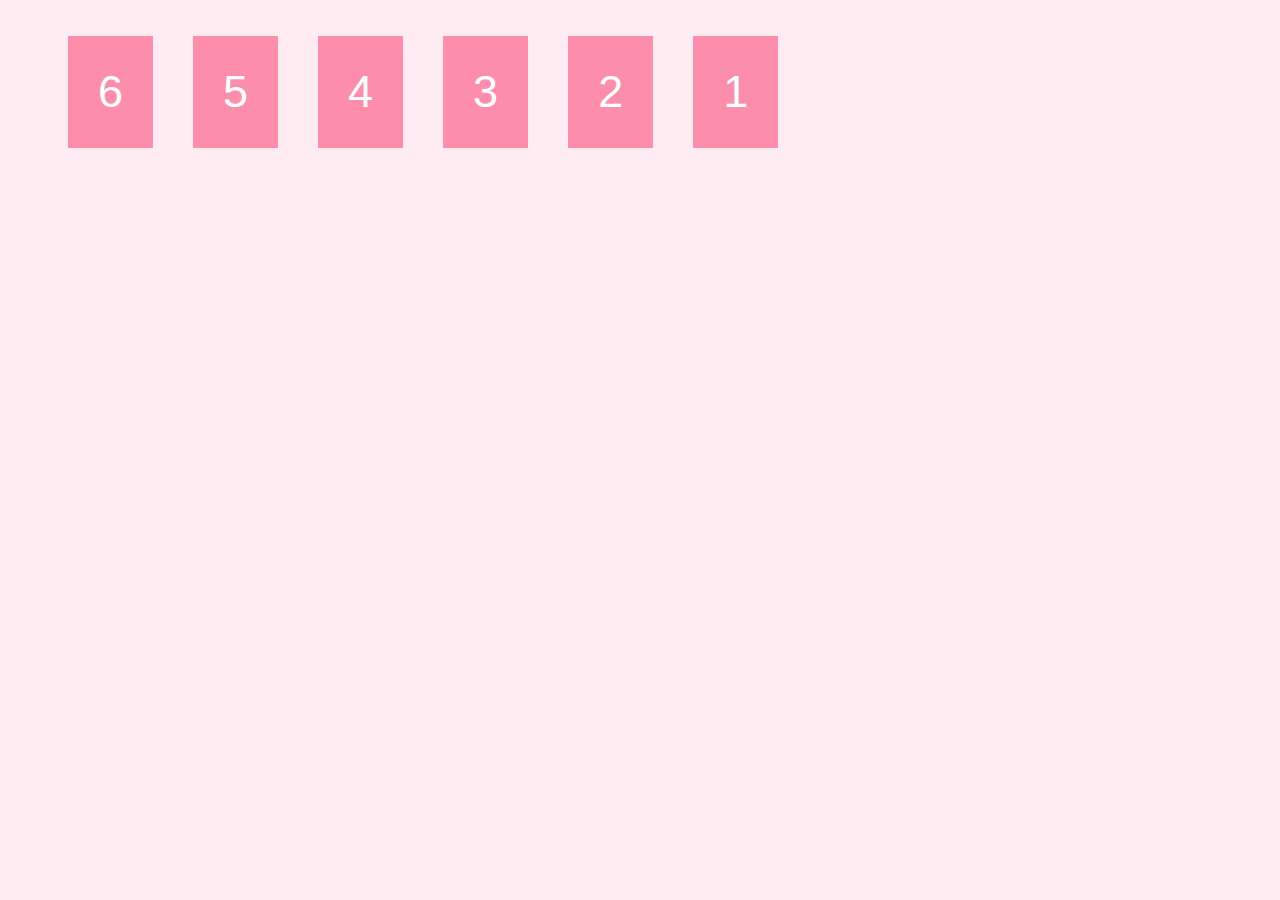
<file: Week03/Wk03-Flexboxes/index.html>
<!DOCTYPE html>
<html>

<head>
	<meta charset="utf-8">
	<meta name="viewport" content="width=device-width">
	<title>Flex Skeleton</title>
	<link href="style.css" rel="stylesheet" type="text/css" />
</head>

<body>
	<ul class="flex-container">
		<li class="flex-item">1</li>
		<li class="flex-item">2</li>
		<li class="flex-item">3</li>
		<li class="flex-item">4</li>
		<li class="flex-item">5</li>
		<li class="flex-item">6</li>
	</ul>

</body>

</html>
</file>
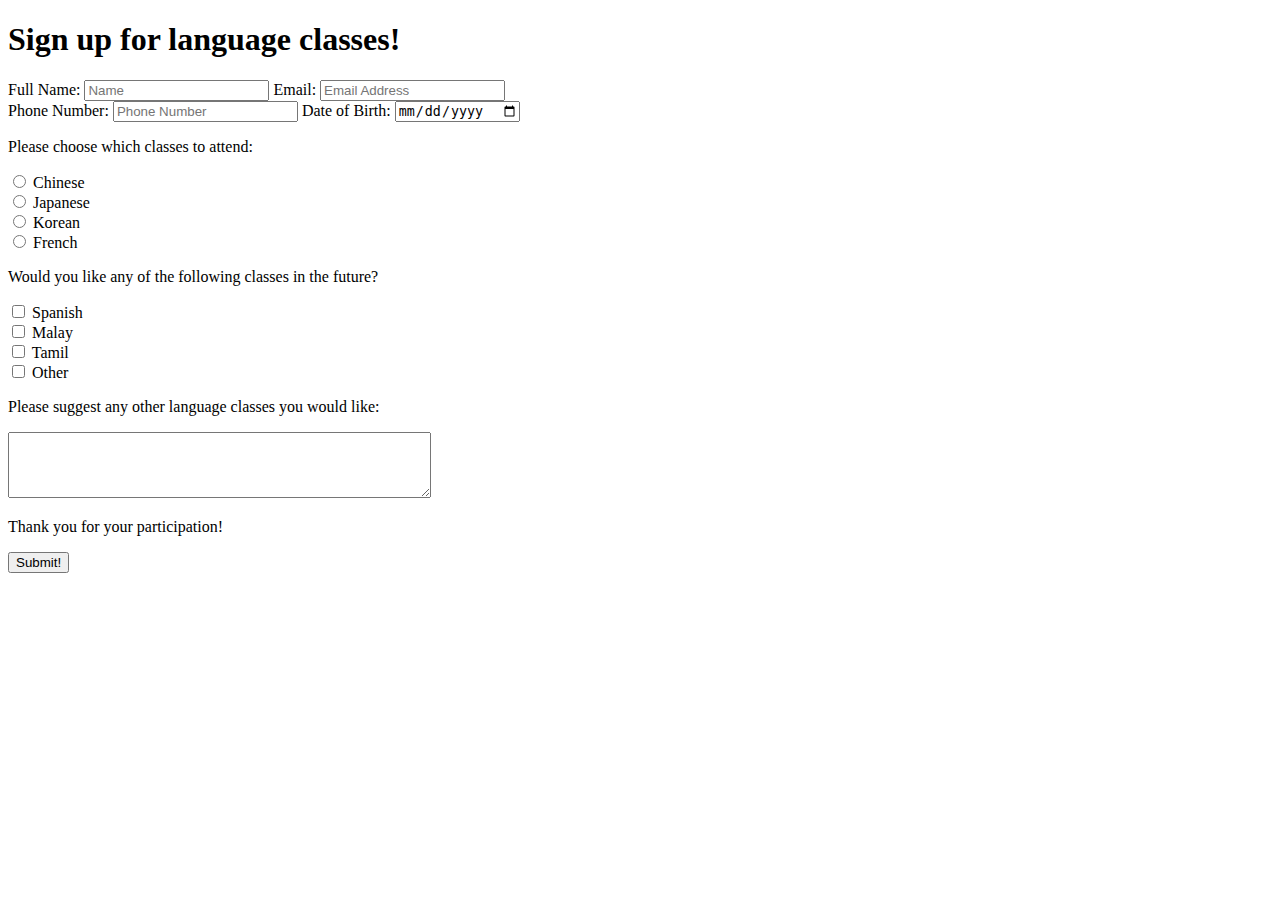
<file: Week03/Wk03-Forms/index.html>
<!DOCTYPE html>
<html lang="en">
<head>
    <meta charset="UTF-8">
    <meta http-equiv="X-UA-Compatible" content="IE=edge">
    <meta name="viewport" content="width=device-width, initial-scale=1.0">
    <title>Document</title>
</head>
<body>
    <form>
        <h1>Sign up for language classes!</h1>
        <label for="text">Full Name:</label>
        <input type="text" placeholder="Name" name="details" id="name" required>
        <label for="email">Email:</label>
        <input type="email" placeholder="Email Address" name="details" id="email" required>
        <br>
        <label for="phone">Phone Number:</label>
        <input type="text" placeholder="Phone Number" name="details" id="phone" required>
        <label for="date">Date of Birth:</label>
        <input type="date" placeholder="Date of Birth" name="details" id="dob" required>

        <p>Please choose which classes to attend:</p>
        <input type="radio" id="cn" name="lang" value="Chinese" required>
        <label for="cn">Chinese</label><br>
        <input type="radio" id="jp" name="lang" value="Japanese">
        <label for="jp">Japanese</label><br>
        <input type="radio" id="kr" name="lang" value="Korean">
        <label for="kr">Korean</label><br>
        <input type="radio" id="fr" name="lang" value="French">
        <label for="fr">French</label><br>

        <p>Would you like any of the following classes in the future?</p>
        <input type="checkbox" id="sp" name="more_lang" value="Spanish">
        <label for="sp">Spanish</label><br>
        <input type="checkbox" id="ma" name="more_lang" value="Malay">
        <label for="ma">Malay</label><br>
        <input type="checkbox" id="ta" name="more_lang" value="Tamil">
        <label for="ta">Tamil</label><br>
        <input type="checkbox" id="other" name="more_lang" value="other">
        <label for="other">Other</label><br>

        <p>Please suggest any other language classes you would like:</p>
        <textarea id="suggestion" name="suggestion" rows="4" cols="50"></textarea><br>

        <p>Thank you for your participation!</p>
        <input type="submit" value="Submit!">
    </form>
</body>
</html>
</file>
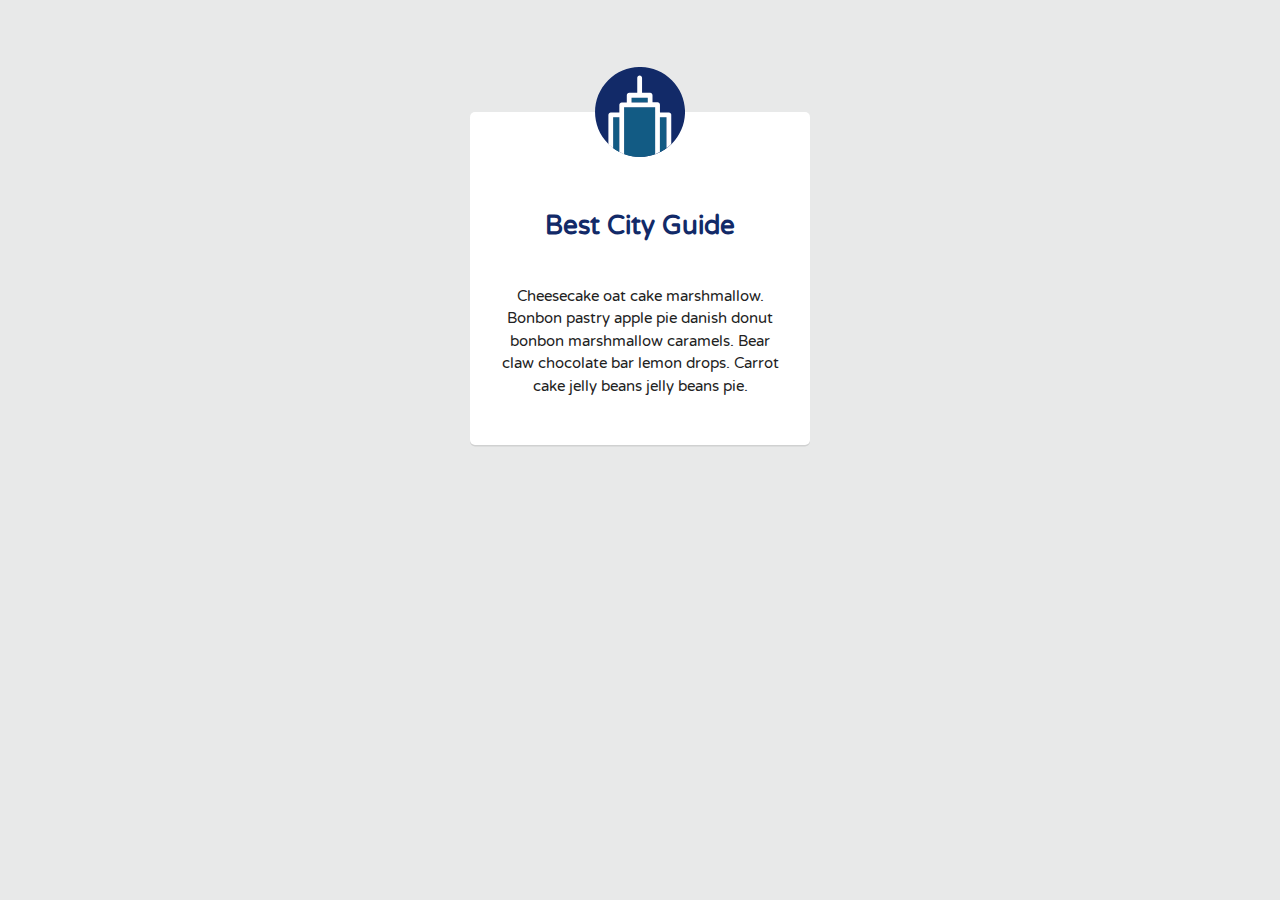
<file: Week03/Wk03-Zindex/index.html>
<!DOCTYPE html>
<html>
<head>
  <title>CA - CSS Positioning</title>
  <link href='https://fonts.googleapis.com/css?family=Varela+Round' rel='stylesheet' type='text/css'>
  <link rel="stylesheet" href="page.css">
  <link rel="stylesheet" href="style.css">
</head>
  <body>
    <div class="card">
      <img class="logo" src="city-logo.svg" alt="logo">
      <h2>Best City Guide</h2>
      <p>Cheesecake oat cake marshmallow. Bonbon pastry apple pie danish donut bonbon marshmallow caramels. Bear claw chocolate bar lemon drops. Carrot cake jelly beans jelly beans pie.</p>
    </div>
  </body>
</html>
</file>
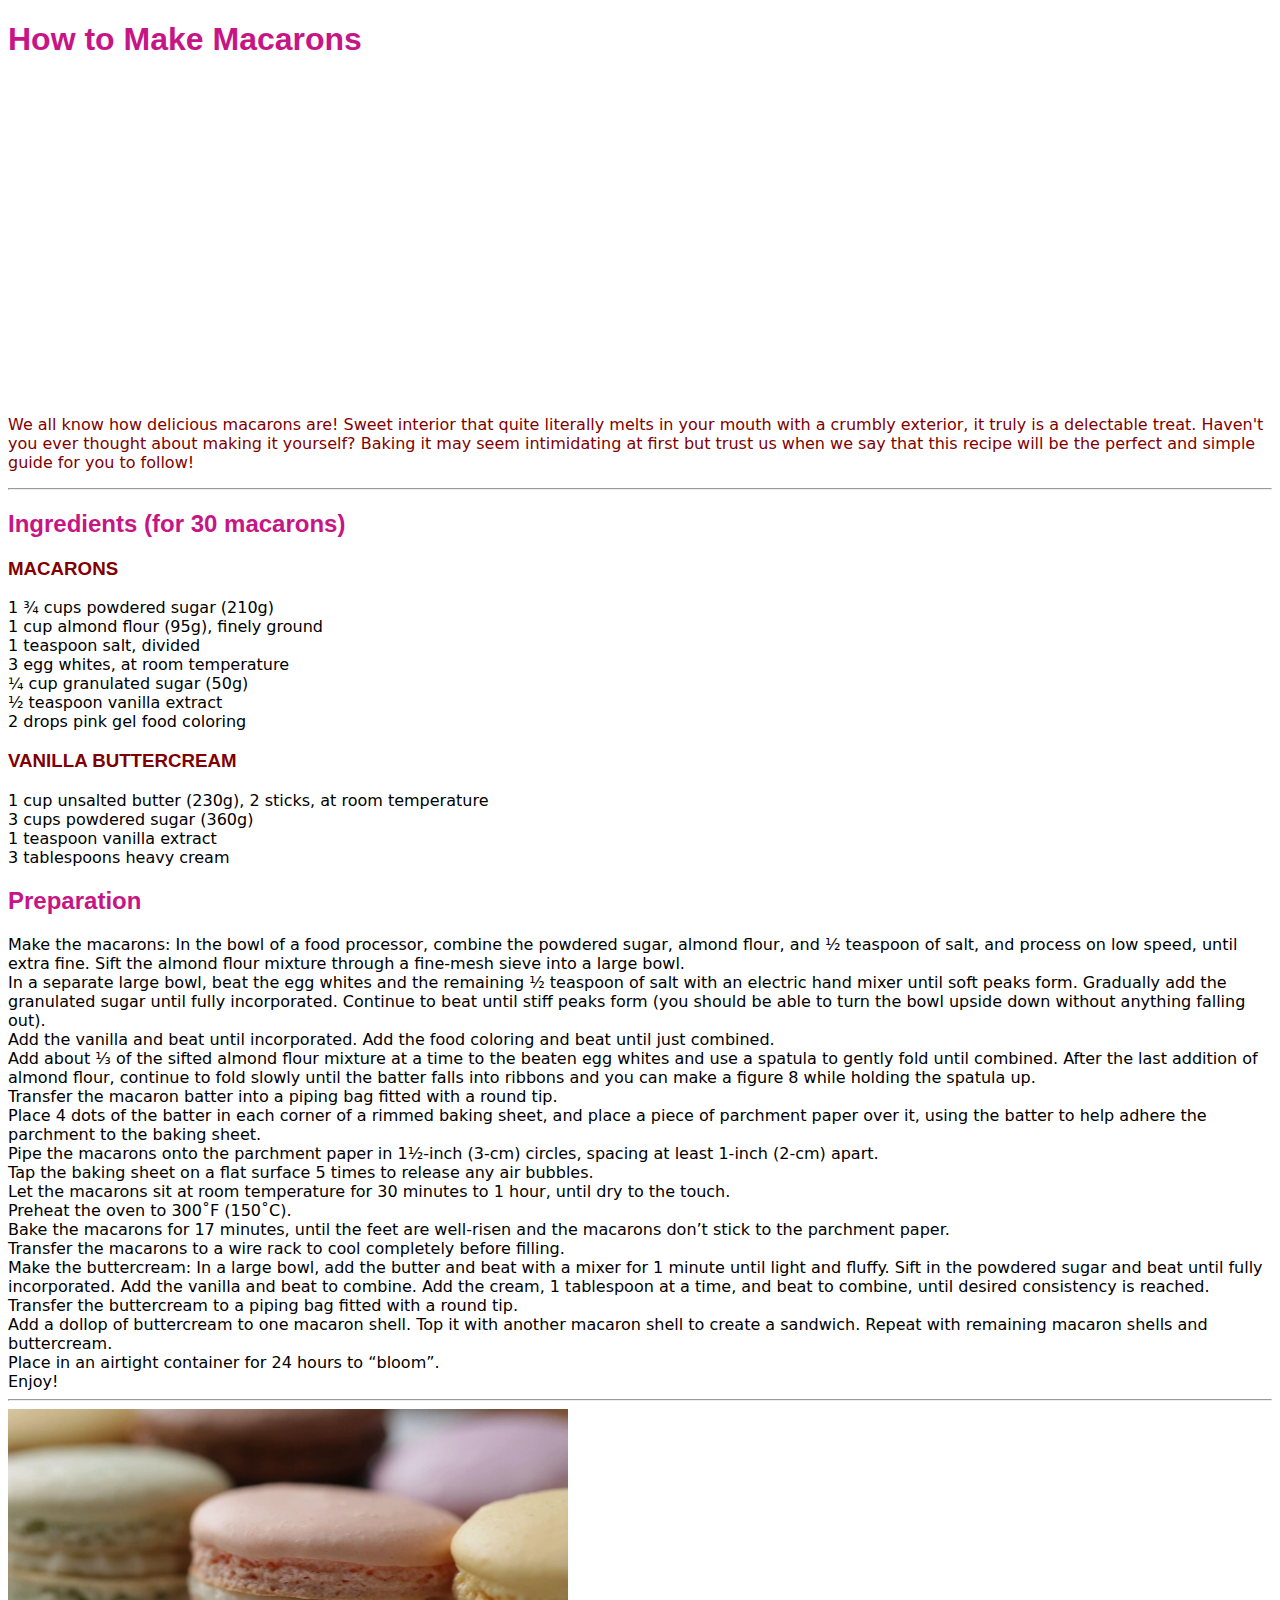
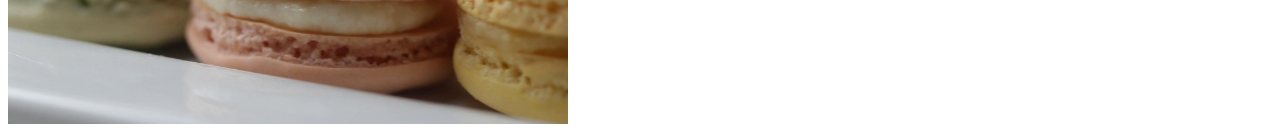
<file: Week01/IDWk01-S10243519H-Hnin Thant-Make-A-Recipe.html/Make A Recipe.html>
<!DOCTYPE html>
<html lang="en">
<head>
    <meta charset="UTF-8">
    <meta http-equiv="X-UA-Compatible" content="IE=edge">
    <meta name="viewport" content="width=device-width, initial-scale=1.0">
    <title>Document</title>
    <link rel="stylesheet" href="My Style.css">
</head>
<body>
    <h1>How to Make Macarons</h1>
    <iframe width="560" height="315" src="https://www.youtube.com/embed/MjVgIXccYXA?start=17" title="YouTube video player" frameborder="0" allow="accelerometer; autoplay; clipboard-write; encrypted-media; gyroscope; picture-in-picture" allowfullscreen></iframe>
    <p>We all know how delicious macarons are! Sweet interior that quite literally melts in your mouth with a crumbly exterior, it truly is a delectable treat. Haven't you ever thought about making it yourself? Baking it may seem intimidating at first but trust us when we say that this recipe will be the perfect and simple guide for you to follow!</p>
    <hr>
    <h2>Ingredients (for 30 macarons)</h2>
    <h3>MACARONS</h3>
    <u1>
        <li>1 ¾ cups powdered sugar (210g)</li>
        <li>1 cup almond flour (95g), finely ground</li>
        <li>1 teaspoon salt, divided</li>
        <li>3 egg whites, at room temperature</li>
        <li>¼ cup granulated sugar (50g)</li>
        <li>½ teaspoon vanilla extract</li>
        <li>2 drops pink gel food coloring</li>
    </u1>
    <h3>VANILLA BUTTERCREAM</h3>
    <u1>
        <li>1 cup unsalted butter (230g), 2 sticks, at room temperature</li>
        <li>3 cups powdered sugar (360g)</li>
        <li>1 teaspoon vanilla extract</li>
        <li>3 tablespoons heavy cream</li>
    </u1>
    <h2>Preparation</h2>
    <o1>
        <li>Make the macarons: In the bowl of a food processor, combine the powdered sugar, almond flour, and ½ teaspoon of salt, and process on low speed, until extra fine. Sift the almond flour mixture through a fine-mesh sieve into a large bowl.</li>
        <li>In a separate large bowl, beat the egg whites and the remaining ½ teaspoon of salt with an electric hand mixer until soft peaks form. Gradually add the granulated sugar until fully incorporated. Continue to beat until stiff peaks form (you should be able to turn the bowl upside down without anything falling out).</li>
        <li>Add the vanilla and beat until incorporated. Add the food coloring and beat until just combined.</li>
        <li>Add about ⅓ of the sifted almond flour mixture at a time to the beaten egg whites and use a spatula to gently fold until combined. After the last addition of almond flour, continue to fold slowly until the batter falls into ribbons and you can make a figure 8 while holding the spatula up.</li>
        <li>Transfer the macaron batter into a piping bag fitted with a round tip.</li>
        <li>Place 4 dots of the batter in each corner of a rimmed baking sheet, and place a piece of parchment paper over it, using the batter to help adhere the parchment to the baking sheet.</li>
        <li>Pipe the macarons onto the parchment paper in 1½-inch (3-cm) circles, spacing at least 1-inch (2-cm) apart.</li>
        <li>Tap the baking sheet on a flat surface 5 times to release any air bubbles.</li>
        <li>Let the macarons sit at room temperature for 30 minutes to 1 hour, until dry to the touch.</li>
        <li>Preheat the oven to 300˚F (150˚C).</li>
        <li>Bake the macarons for 17 minutes, until the feet are well-risen and the macarons don’t stick to the parchment paper.</li>
        <li>Transfer the macarons to a wire rack to cool completely before filling.</li>
        <li>Make the buttercream: In a large bowl, add the butter and beat with a mixer for 1 minute until light and fluffy. Sift in the powdered sugar and beat until fully incorporated. Add the vanilla and beat to combine. Add the cream, 1 tablespoon at a time, and beat to combine, until desired consistency is reached.</li>
        <li>Transfer the buttercream to a piping bag fitted with a round tip.</li>
        <li>Add a dollop of buttercream to one macaron shell. Top it with another macaron shell to create a sandwich. Repeat with remaining macaron shells and buttercream.</li>
        <li>Place in an airtight container for 24 hours to “bloom”.</li>
        <li>Enjoy!</li>
    </o1>
    <hr>
    <img width="560" height="315" src="Macaron.jpg" title="Macaron" alt="" />
</body>
</html>
</file>
<file: Week03/Wk03-Flexboxes/style.css>
ul{list-style: none;}

body{
    background-color: whitesmoke;
}
.flex-item{
    background-color:#FFECF3;

  }

.flex-container {
    display: flex;
    flex-flow: row-reverse wrap;
    justify-content: left;
  }

  .flex-item {
    color: white;
    background-color: #FFECF3;
    margin: 20px;
    padding: 30px;
    font-size: 45px;
    font-family: 'Anton', sans-serif;
    text-align: center;
  }
  @media screen and (min-width: 480px) {
    .flex-item{
      background-color: #fc8eac;

    }
    body{
        background-color:#FFECF3;
    }
  }
</file>
<file: Week03/Wk03-Zindex/page.css>
* {
	box-sizing: border-box;
}
body {
	color: #222;
	font-family: 'Varela Round', sans-serif;
	line-height: 1.5;
	background: #e8e9e9;
}
h2 {
	color: #122a68;
	font-size: 1.6em;
	margin-top: 1.85em;
	margin-bottom: 0;
}
p {
	margin-bottom: 0;
	font-size: 15px;
}
.logo {
	position: absolute;
}
.card {
	position: relative;
	width: 340px;
	text-align: center;
	margin: 80px auto 0;
	padding: 1.5em;
	background: #fff;
  border-radius: 5px;
  box-shadow: 0 1.5px 0 0 rgba(0,0,0,0.1);
}
.logo {
	width: 90px;
	top: -45px;
	left: 125px;
}
</file>
<file: Week03/Wk03-Zindex/style.css>
/* Refer to READMe.MD for CA writeup
/* Complete the challenge by writing CSS below */
</file>
<file: Week01/IDWk01-S10243519H-Hnin Thant-Make-A-Recipe.html/My Style.css>
h1{
    font-family: 'Segoe UI', Tahoma, Geneva, Verdana, sans-serif;
    color:mediumvioletred
}
p{
    font-family: system-ui, -apple-system, BlinkMacSystemFont, 'Segoe UI', Roboto, Oxygen, Ubuntu, Cantarell, 'Open Sans', 'Helvetica Neue', sans-serif;
    color: maroon;
}
h2{
    font-family: 'Segoe UI', Tahoma, Geneva, Verdana, sans-serif;
    color:mediumvioletred
}
h3{
    font-family: 'Segoe UI', Tahoma, Geneva, Verdana, sans-serif;
    color:maroon
}
li{
    font-family: system-ui, -apple-system, BlinkMacSystemFont, 'Segoe UI', Roboto, Oxygen, Ubuntu, Cantarell, 'Open Sans', 'Helvetica Neue', sans-serif;
}
</file>
